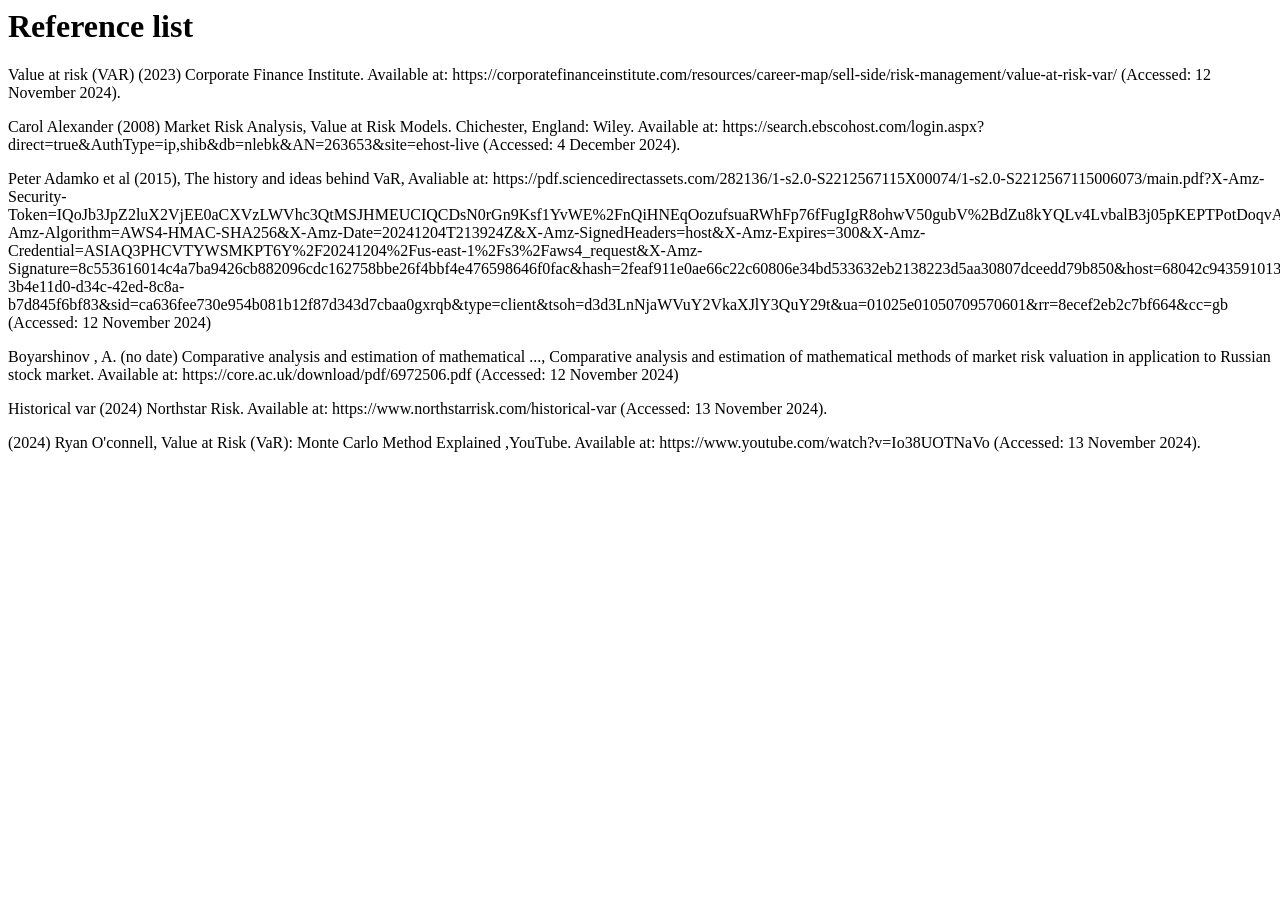
<file: References.html>
<html>
  <body>
    <h1> Reference list</h1>
    <p> Value at risk (VAR) (2023) Corporate Finance Institute. Available at: https://corporatefinanceinstitute.com/resources/career-map/sell-side/risk-management/value-at-risk-var/ (Accessed: 12 November 2024). </p>
    <p>  
Carol Alexander (2008) Market Risk Analysis, Value at Risk Models. Chichester, England: Wiley. Available at: https://search.ebscohost.com/login.aspx?direct=true&AuthType=ip,shib&db=nlebk&AN=263653&site=ehost-live (Accessed: 4 December 2024). </p>
    <p> Peter Adamko et al (2015), The history and ideas behind VaR, Avaliable at: https://pdf.sciencedirectassets.com/282136/1-s2.0-S2212567115X00074/1-s2.0-S2212567115006073/main.pdf?X-Amz-Security-Token=IQoJb3JpZ2luX2VjEE0aCXVzLWVhc3QtMSJHMEUCIQCDsN0rGn9Ksf1YvWE%2FnQiHNEqOozufsuaRWhFp76fFugIgR8ohwV50gubV%2BdZu8kYQLv4LvbalB3j05pKEPTPotDoqvAUI9v%2F%2F%2F%2F%2F%2F%2F%2F%2F%2FARAFGgwwNTkwMDM1NDY4NjUiDHva1IreIuPxnqItqyqQBXj%2BoON5vvXFYi2bltjR%2FBQY%2F5uzicplW05rL75RfkjgnlbC5nFxn0a5wsmoRN2uDjE5VcEl1sA89kool4Lurmdnmu0nraiw7S3EZRDDgeB68C%2Bd36l5ru7JzY4CT3uTEmlebtLHeiHMBN4AizzTD%2BsidDrLmYMLTPwwlw%2Bj9goHSSYCk8OwEIwh47VjgZNZRjBzgRGQApxTtDAsNks0ssGLgmiRSYTWjnDv13JAA%2F98b2k6CjWglLniMcSl25AE8EFXmXj1PZ7Z%2BW%2BBBB2oPUWmq7IJM046Hp1q4LfjOPBsnRSabmv9aru8q4H8b3Gp4hzc68i2t%2F5p%2B6c2MlH%2B%2BDyTjjquAFN6a5l0AYSJBtCX7toesfzr8fj5LEurQxlf83lxwM%2FD6fHWEP7GUQnF4d%2BTVkcW6Rh5RCyhySd%2FcW5nvIWpBL8ZMZtSmTyHEpV4QBXvB8qlCMernYxJFh0wv29Ojw%2BXTpbawVHo2pgeoHJ4Hn3g28h0aK%2BePQGyvKtIsQVvLjpwMXyyKCApaE6fCeFKAHeosKvG%2BHN80uFsP%2Bxap16Az5dGf4LISbX9Xt7fFMNm%2F2M9%2B%2BXSaIGq7bDo6VWmLKDXvdl6VzIvdQzgEynsSHhZrIfLJOuAVp9a%2BWAZYp3A%2Bqi1kJJSzVRB1X3vDuWSojqF7B5MQNiIJYIWg8KykiP2WfN1gHhRUsYZyZBQ3JxmgAJNqigE2%2BrnN0ipFifhcCJvFdk5%2FZQebejKPKuhxMxY0ZWZbAqDktMtWnSSRkN%2BUug46nxzjIUAgbmKW9SJ1X7yUwiSHmhv76JG7amDbseaJJtdwNt901bdVjLXZOSjsXvJymoj9JghMMbN1mrzux7y3YTLvn6ry9ij2BhgMI6Fw7oGOrEB4EgQ5%2F6CoLNxM2oi%2BrkrgUXm%2FwckmV%2BOg1766WVwYYSEwlhBeJsVIXz5S4pYnTsfTKYeAMQmYkw7hue27j7ZWtJ9tmA4SumxjhD8X9TX4GYRmU6acjsBa%2Fs7cJxAMvkzcFax5ZIFDvnA1MVYN593%2FpXHDS8IXvTE8SSblKiLAKu1XF2hpY7GbTvXxwzQrtwGlgjF4XQ4pe3yM0VOVIovL7tr1qZThhOX%2BMpWWXidHw8G&X-Amz-Algorithm=AWS4-HMAC-SHA256&X-Amz-Date=20241204T213924Z&X-Amz-SignedHeaders=host&X-Amz-Expires=300&X-Amz-Credential=ASIAQ3PHCVTYWSMKPT6Y%2F20241204%2Fus-east-1%2Fs3%2Faws4_request&X-Amz-Signature=8c553616014c4a7ba9426cb882096cdc162758bbe26f4bbf4e476598646f0fac&hash=2feaf911e0ae66c22c60806e34bd533632eb2138223d5aa30807dceedd79b850&host=68042c943591013ac2b2430a89b270f6af2c76d8dfd086a07176afe7c76c2c61&pii=S2212567115006073&tid=spdf-3b4e11d0-d34c-42ed-8c8a-b7d845f6bf83&sid=ca636fee730e954b081b12f87d343d7cbaa0gxrqb&type=client&tsoh=d3d3LnNjaWVuY2VkaXJlY3QuY29t&ua=01025e01050709570601&rr=8ecef2eb2c7bf664&cc=gb (Accessed: 12 November 2024)  </p>
  <p>  Boyarshinov , A. (no date) Comparative analysis and estimation of mathematical ..., Comparative analysis and estimation of mathematical methods of market risk valuation in application to Russian stock market. Available at: https://core.ac.uk/download/pdf/6972506.pdf (Accessed: 12 November 2024) </p>
  <p>  Historical var (2024) Northstar Risk. Available at: https://www.northstarrisk.com/historical-var (Accessed: 13 November 2024).   </p>
   <p>(2024) Ryan O'connell, Value at Risk (VaR): Monte Carlo Method Explained ,YouTube. Available at: https://www.youtube.com/watch?v=Io38UOTNaVo (Accessed: 13 November 2024).  </p>
  
  </body>
</html>
</file>
